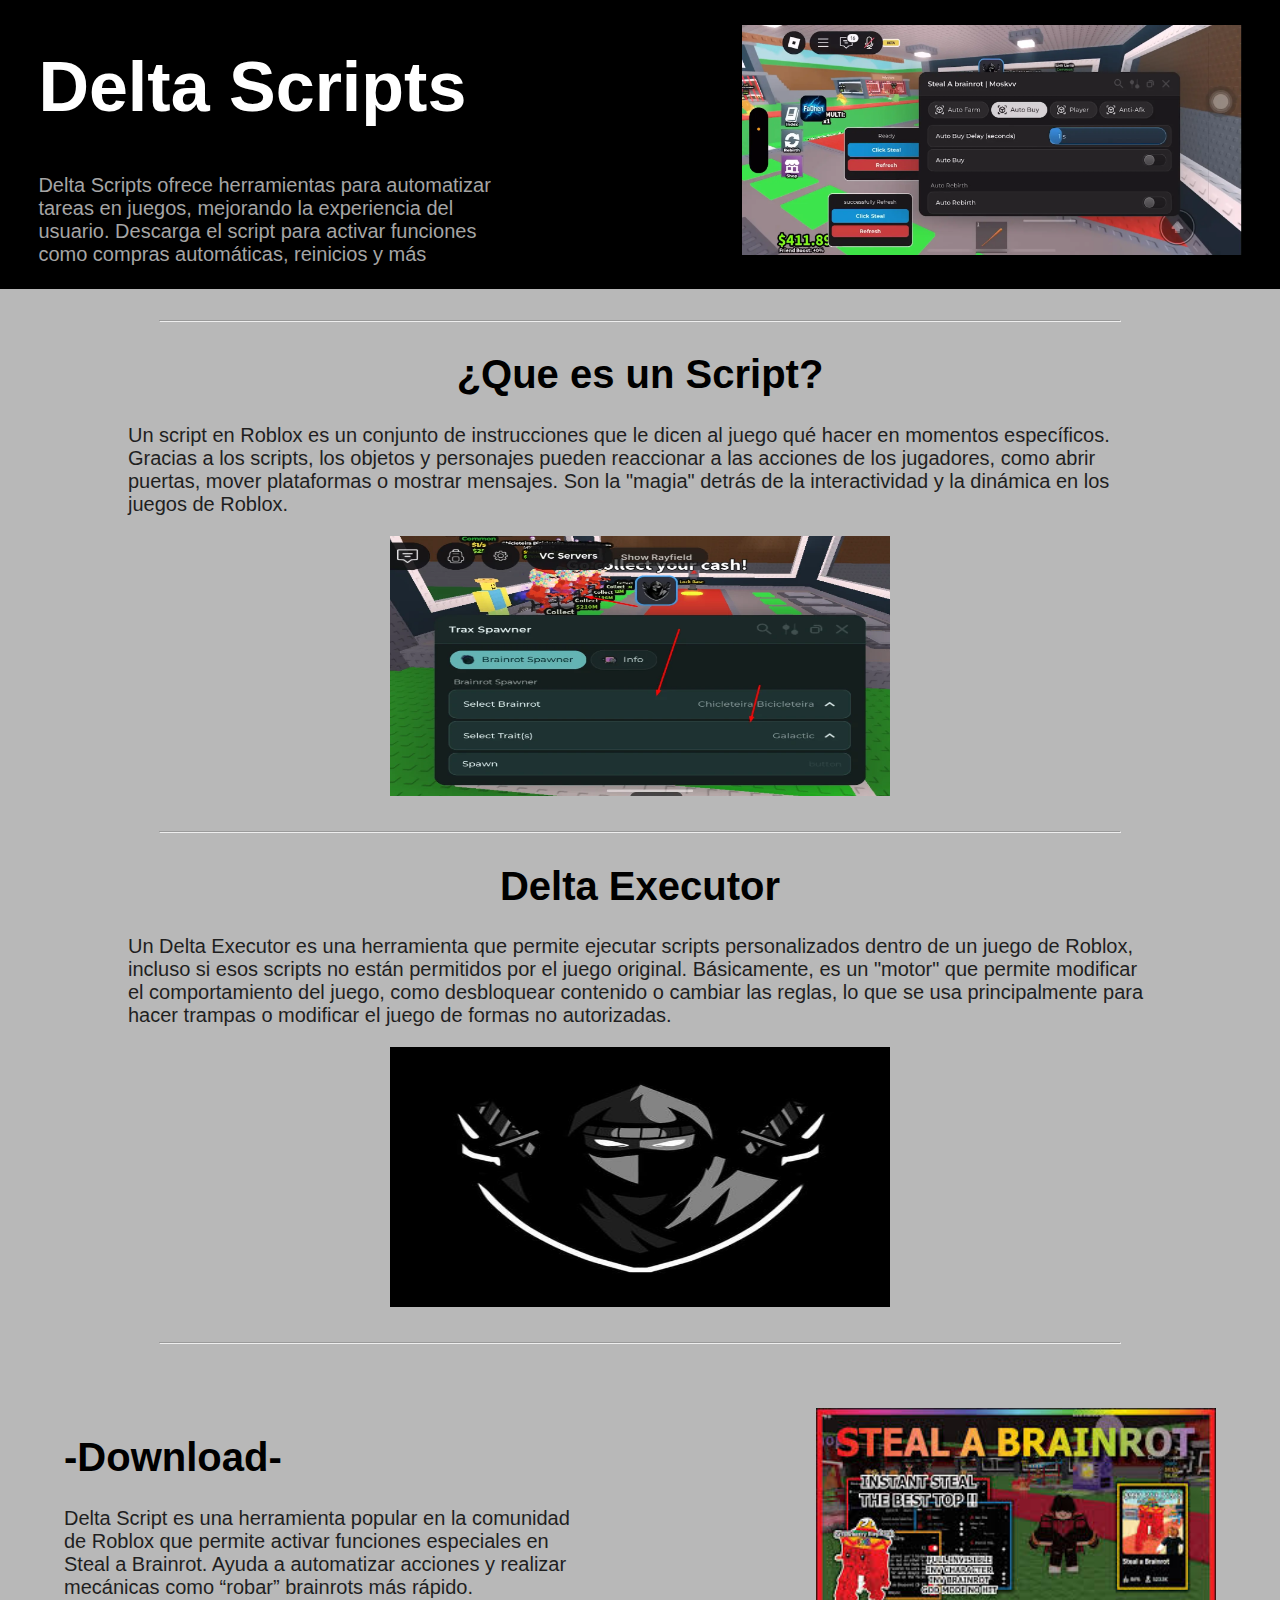
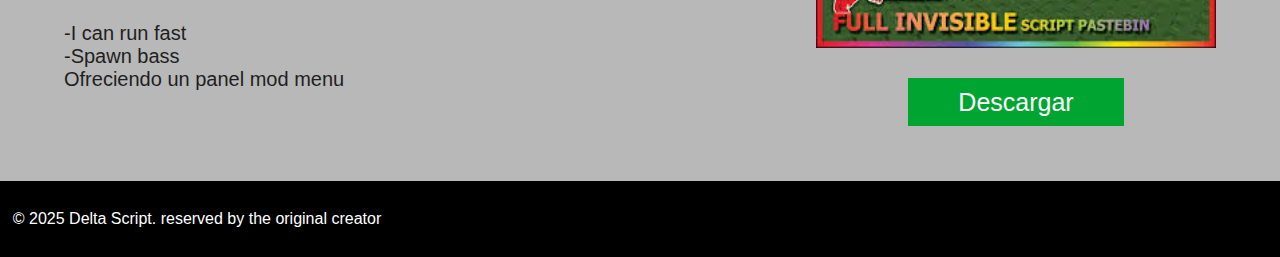
<file: index.html>
<!DOCTYPE html>
<html lang="en">
<head>
    <meta charset="UTF-8">
    <meta name="viewport" content="width=device-width, initial-scale=1.0">
    <title>Delta roblox</title>

    <style>

        body {
            font-family: Arial, sans-serif;
            margin: 0;
            padding: 0;
            background-color: #b8b8b8;
        }

        hr{
            margin: 3%;
            
        }

        .contenedor-1 {
        
            justify-content: center; 
            align-items: center;     
            background-color: rgb(0, 0, 0);  
            

        
        }

        .titulo {
            
            display: flex;
            text-align: left;
            margin-right: 3%;
            margin-left: 3%;
            
            gap: 20%;
            
            
        }
        .titulo h1 {
            color: #fff;
            font-size: 70px;
            
        }
        .titulo p {
            color: #a5a5a5;
            font-size: 20px;
            margin-bottom: 5%;
            
            
            
        }
        .cap-titulo img {
            margin-top: 5%;
            margin-bottom: 5%;
            width: 500px;
            height: 230px;
        }

        .contenedor-2 {
            background-color: #b8b8b8;
            margin-left: 10%;
            margin-right: 10%;
            text-align: center;
            
        }
        .contenedor-2 h1 {
            text-align: center;
            font-size: 40px;
            color: #000000;
        }
        .contenedor-2 p {
            text-align: left;
            font-size: 20px;
            color: #1f1f1f;
        }
        .contenedor-2 img  {
            width: 500px;
            height: 260px;
        }



        .contenedor-3{
            background-color: #b8b8b8;
            display: flex;
            margin-left: 5%;
            margin-right: 5%;
            margin-top: 5%;
            margin-bottom: 5%;
            gap: 20%;
        }

        .contenedor-3 h1 {
            font-size: 40px;
        }
        
        .contenedor-3 p {
            font-size: 20px;
            color: #1f1f1f;
        }

        .boton-download {
            text-decoration: none;
            color: #ffffff;
            text-align: center;
            
            
        }

        .boton-download img {
            width: 25em;
            height: 15em;
        }

        .boton-download a {

            text-decoration: none;
            color: #ffffff;
            background-color: #00a531;
            font-size: 25px;
            padding: 10px 50px;
        }

        .final{
            background-color: rgb(0, 0, 0);
            color: #fff;
            padding: 1%;
        }

        @media (max-width: 768px) {
        .titulo {
            flex-direction: column; /* Poner en columna */
            text-align: center;
            gap: 10px;
        }

        .titulo h1 {
            font-size: 40px; /* Reducir tamaño en móvil */
        }

        .titulo p {
            font-size: 16px;
        }

        .cap-titulo img {
            width: 90%;   /* Que ocupe casi todo el ancho */
            height: auto; /* Mantener proporción */
        }

        .contenedor-2 img,
        .contenedor-3 img {
            width: 100%;
            height: auto;
        }

        .contenedor-3 {
            flex-direction: column; /* Apilar en lugar de lado a lado */
            gap: 20px;
            text-align: center;
        }

        .boton-download img {
            width: 100%;
            height: auto;
        }

        .boton-download a {
            display: inline-block;
            font-size: 20px;
            padding: 10px 30px;
        }
        }   




    </style>



</head>
<body>

    <div class="contenedor-1">

    
        <div class="titulo">
            <div>
                <h1 class="h1-text">Delta Scripts</h1>
                <p>
                    Delta Scripts ofrece herramientas para automatizar tareas en juegos, 
                    mejorando la experiencia del usuario. Descarga el script para activar 
                    funciones como compras automáticas, reinicios y más

                </p>
            </div>
                    
            <div class="cap-titulo">
                <img src="imgns/roblox-delta-captura.webp" />

            </div>
        </div>
    </div>



    <div class="contenedor-2" >
        <div>
            <hr>
            <h1>¿Que es un Script?</h1>
            <p>
                Un script en Roblox es un conjunto de instrucciones que le dicen al juego qué hacer en momentos específicos. 
                Gracias a los scripts, los objetos y personajes pueden reaccionar a las acciones de los jugadores, como abrir puertas, 
                mover plataformas o mostrar mensajes. Son la "magia" detrás de la interactividad y la dinámica en los juegos de Roblox.
            </p>
        
            <img src="imgns/delta cap 2.webp" />

            <hr>
            
            <h1>Delta Executor</h1>
            <p>
                Un Delta Executor es una herramienta que permite ejecutar scripts personalizados dentro de un juego de Roblox, 
                incluso si esos scripts no están permitidos por el juego original. Básicamente, es un "motor" que permite modificar 
                el comportamiento del juego, como desbloquear contenido o cambiar las reglas, lo que se usa principalmente para hacer 
                trampas o modificar el juego de formas no autorizadas.
            </p>

            <img src="imgns/e1971004.jpg" />
            <hr>
        </div>
        

    </div>

    <div class="contenedor-3">
        <div>
            <h1>-Download-</h1>
            <p>
                Delta Script es una herramienta popular en la comunidad de Roblox que permite activar funciones especiales en Steal a Brainrot. 
                Ayuda a automatizar acciones y realizar mecánicas como “robar” brainrots más rápido. <br> <br> -I can run fast <br> -Spawn bass <br> Ofreciendo un panel mod menu
            </p>

        </div>

        <div class="boton-download">
            
            <img src="imgns/cap-steal-braintros.jpeg" />

            <br>
            <br>
            <br>
            
            <a href="https://www.roblox.com/share?code=48edf6652bb91a4c85699aa1cf4a588b&type=Server" >Descargar</a>



        </div>
        
    </div>

    <footer class="final">
        <p>© 2025 Delta Script. reserved by the original creator</p>


    </footer>


</body>
</html>
</file>
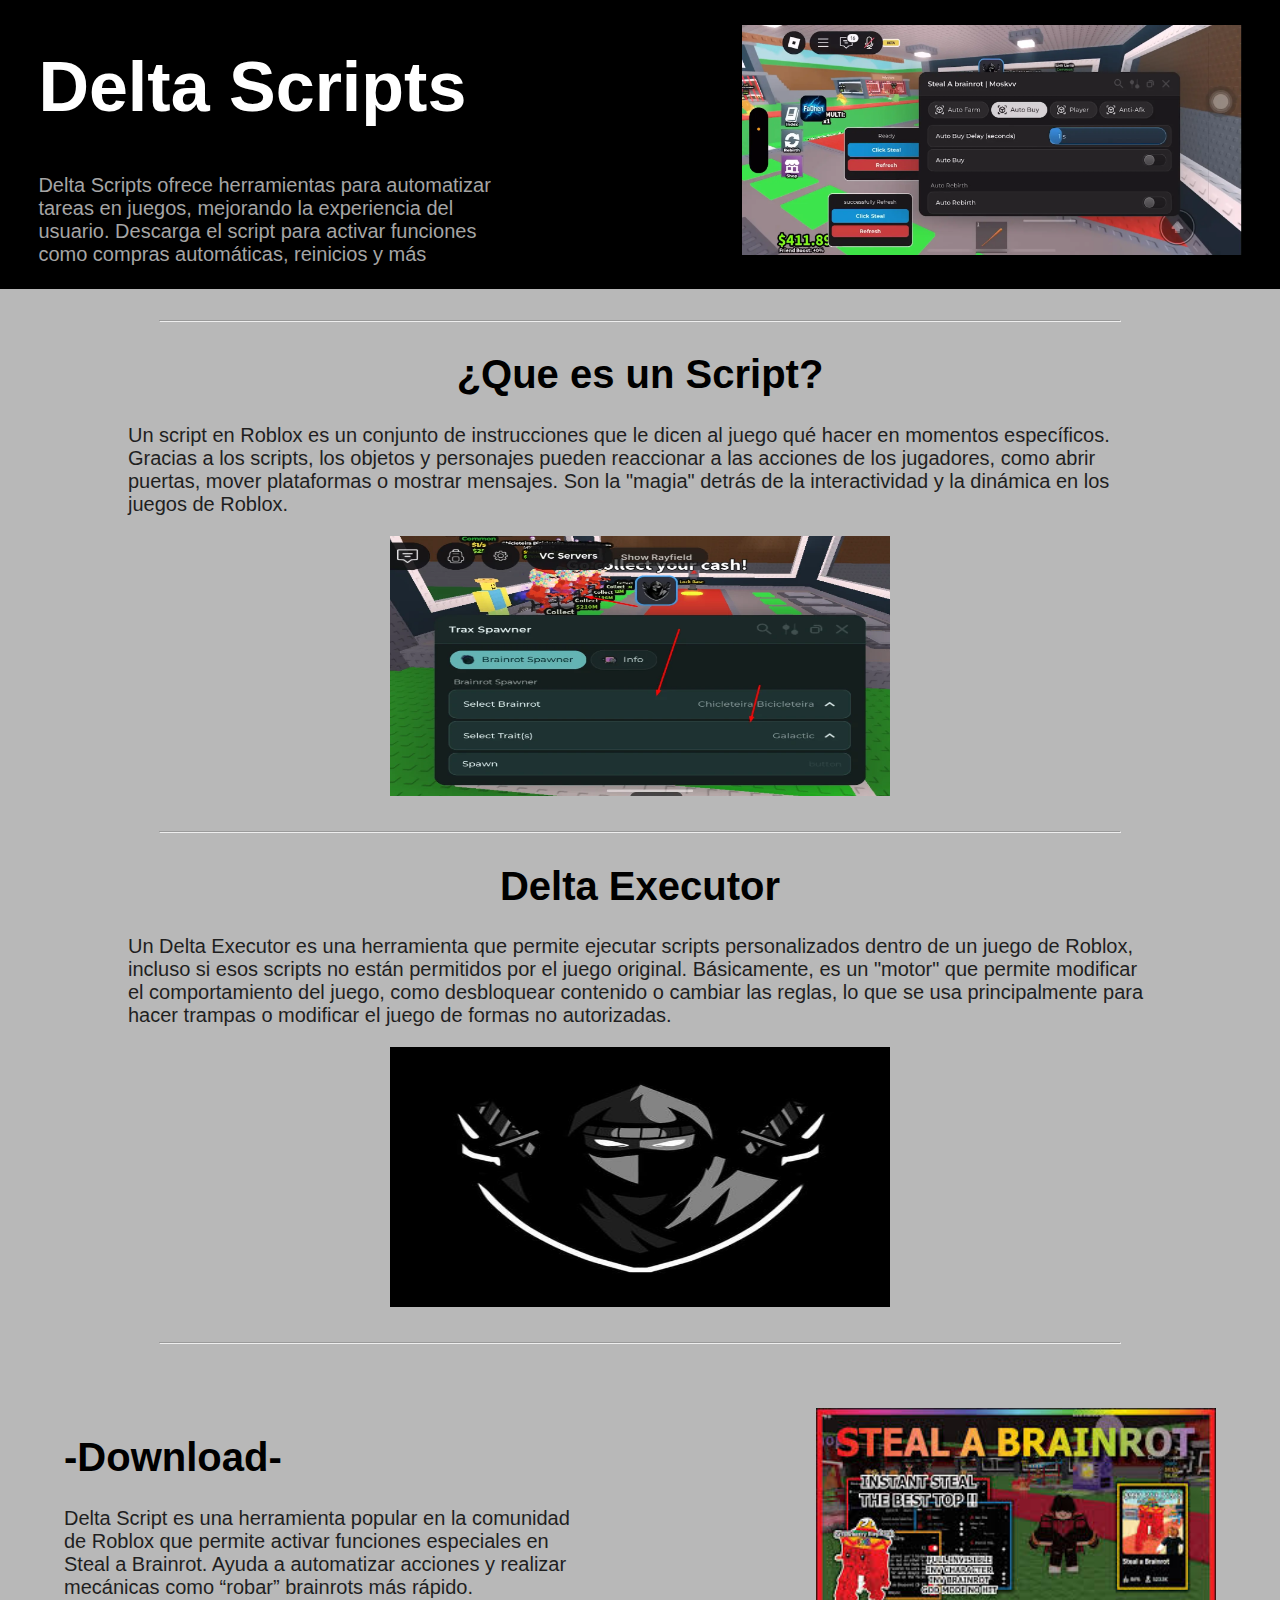
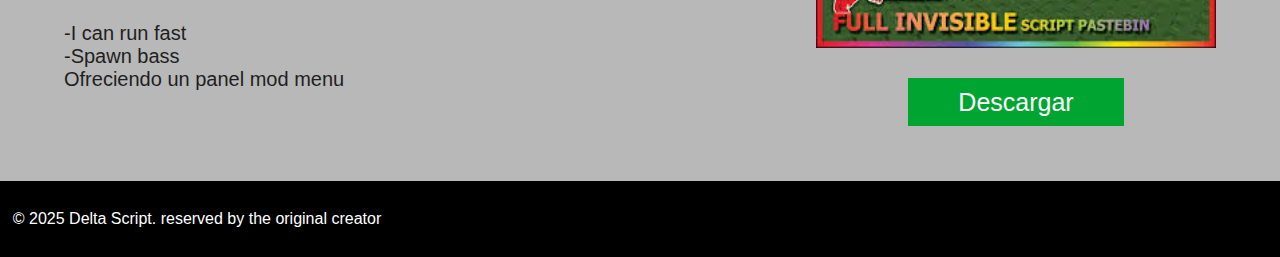
<file: paginas web/index.html>
<!DOCTYPE html>
<html lang="en">
<head>
    <meta charset="UTF-8">
    <meta name="viewport" content="width=device-width, initial-scale=1.0">
    <title>Delta roblox</title>

    <style>

        body {
            font-family: Arial, sans-serif;
            margin: 0;
            padding: 0;
            background-color: #b8b8b8;
        }

        hr{
            margin: 3%;
            
        }

        .contenedor-1 {
        
            justify-content: center; 
            align-items: center;     
            background-color: rgb(0, 0, 0);  
            

        
        }

        .titulo {
            
            display: flex;
            text-align: left;
            margin-right: 3%;
            margin-left: 3%;
            
            gap: 20%;
            
            
        }
        .titulo h1 {
            color: #fff;
            font-size: 70px;
            
        }
        .titulo p {
            color: #a5a5a5;
            font-size: 20px;
            margin-bottom: 5%;
            
            
            
        }
        .cap-titulo img {
            margin-top: 5%;
            margin-bottom: 5%;
            width: 500px;
            height: 230px;
        }

        .contenedor-2 {
            background-color: #b8b8b8;
            margin-left: 10%;
            margin-right: 10%;
            text-align: center;
            
        }
        .contenedor-2 h1 {
            text-align: center;
            font-size: 40px;
            color: #000000;
        }
        .contenedor-2 p {
            text-align: left;
            font-size: 20px;
            color: #1f1f1f;
        }
        .contenedor-2 img  {
            width: 500px;
            height: 260px;
        }



        .contenedor-3{
            background-color: #b8b8b8;
            display: flex;
            margin-left: 5%;
            margin-right: 5%;
            margin-top: 5%;
            margin-bottom: 5%;
            gap: 20%;
        }

        .contenedor-3 h1 {
            font-size: 40px;
        }
        
        .contenedor-3 p {
            font-size: 20px;
            color: #1f1f1f;
        }

        .boton-download {
            text-decoration: none;
            color: #ffffff;
            text-align: center;
            
            
        }

        .boton-download img {
            width: 25em;
            height: 15em;
        }

        .boton-download a {

            text-decoration: none;
            color: #ffffff;
            background-color: #00a531;
            font-size: 25px;
            padding: 10px 50px;
        }

        .final{
            background-color: rgb(0, 0, 0);
            color: #fff;
            padding: 1%;
        }
    </style>



</head>
<body>

    <div class="contenedor-1">

    
        <div class="titulo">
            <div>
                <h1 class="h1-text">Delta Scripts</h1>
                <p>
                    Delta Scripts ofrece herramientas para automatizar tareas en juegos, 
                    mejorando la experiencia del usuario. Descarga el script para activar 
                    funciones como compras automáticas, reinicios y más

                </p>
            </div>
                    
            <div class="cap-titulo">
                <img src="imgns/roblox-delta-captura.webp" />

            </div>
        </div>
    </div>



    <div class="contenedor-2" >
        <div>
            <hr>
            <h1>¿Que es un Script?</h1>
            <p>
                Un script en Roblox es un conjunto de instrucciones que le dicen al juego qué hacer en momentos específicos. 
                Gracias a los scripts, los objetos y personajes pueden reaccionar a las acciones de los jugadores, como abrir puertas, 
                mover plataformas o mostrar mensajes. Son la "magia" detrás de la interactividad y la dinámica en los juegos de Roblox.
            </p>
        
            <img src="imgns/delta cap 2.webp" />

            <hr>
            
            <h1>Delta Executor</h1>
            <p>
                Un Delta Executor es una herramienta que permite ejecutar scripts personalizados dentro de un juego de Roblox, 
                incluso si esos scripts no están permitidos por el juego original. Básicamente, es un "motor" que permite modificar 
                el comportamiento del juego, como desbloquear contenido o cambiar las reglas, lo que se usa principalmente para hacer 
                trampas o modificar el juego de formas no autorizadas.
            </p>

            <img src="imgns/e1971004.jpg" />
            <hr>
        </div>
        

    </div>

    <div class="contenedor-3">
        <div>
            <h1>-Download-</h1>
            <p>
                Delta Script es una herramienta popular en la comunidad de Roblox que permite activar funciones especiales en Steal a Brainrot. 
                Ayuda a automatizar acciones y realizar mecánicas como “robar” brainrots más rápido. <br> <br> -I can run fast <br> -Spawn bass <br> Ofreciendo un panel mod menu
            </p>

        </div>

        <div class="boton-download">
            
            <img src="imgns/cap-steal-braintros.jpeg" />

            <br>
            <br>
            <br>
            
            <a href="https://www.roblox.com/share?code=48edf6652bb91a4c85699aa1cf4a588b&type=Server" >Descargar</a>



        </div>
        
    </div>

    <footer class="final">
        <p>© 2025 Delta Script. reserved by the original creator</p>


    </footer>


</body>
</html>
</file>
